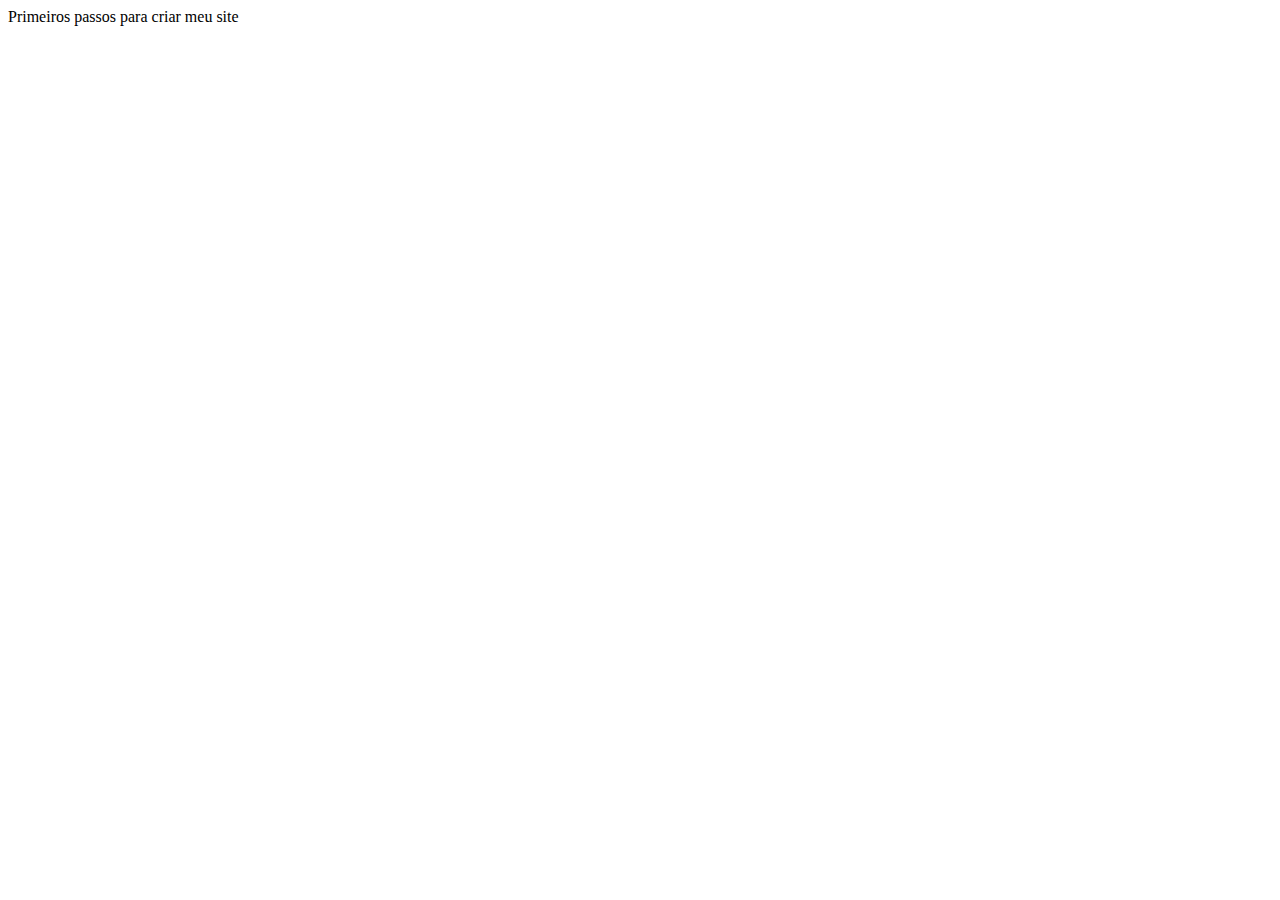
<file: index.html>
<!DOCTYPE html>
<html lang="pt-br">
<head>
    <meta charset="UTF-8">
    <meta name="viewport" content="width=device-width, initial-scale=1.0">
    <title>NanFour</title>
</head>
<body>
Primeiros passos para criar meu site
</body>
</html>
</file>
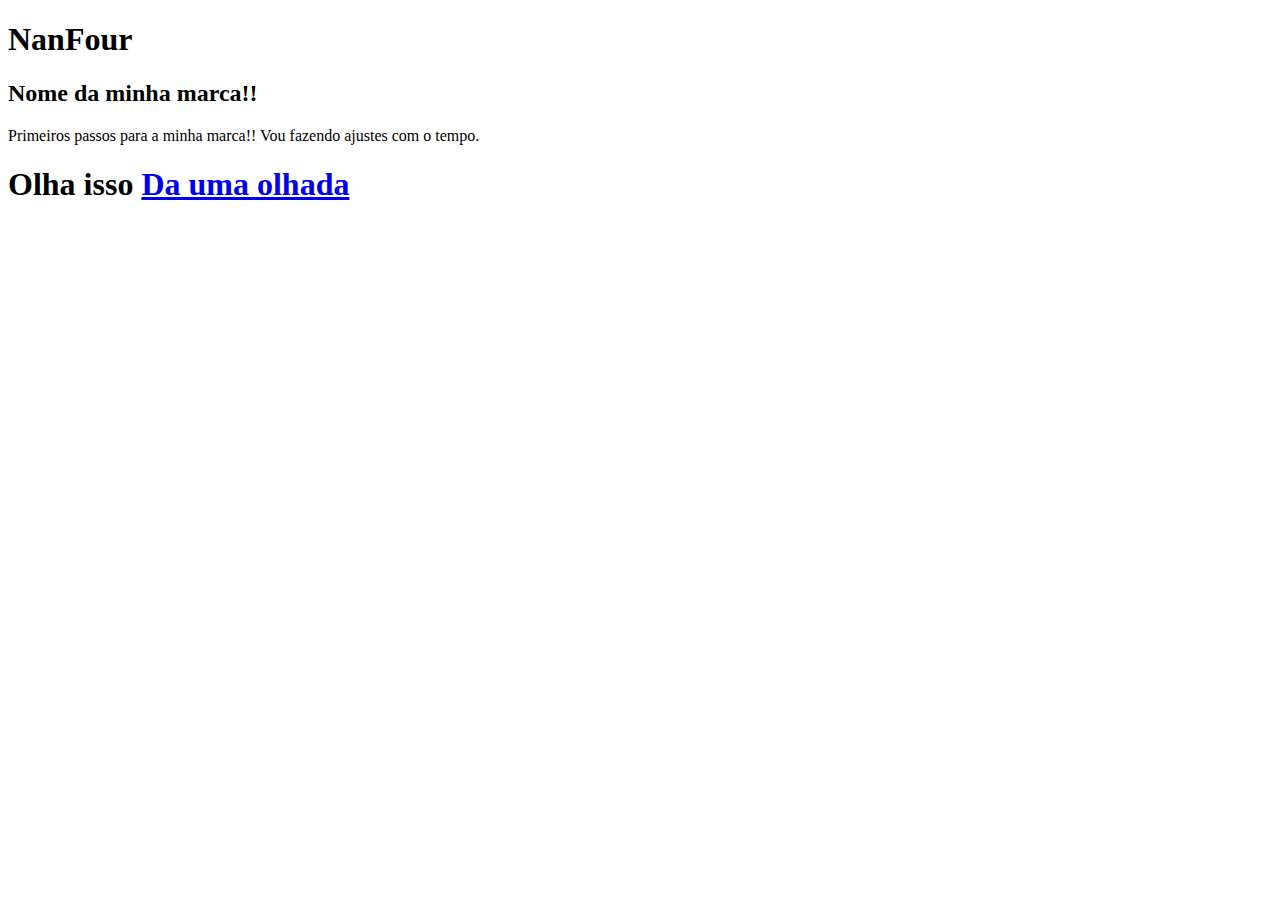
<file: Introdu-o-a-programa-o/index.html>
<!DOCTYPE html>
<html lang="pt-br">
<head>
    <meta charset="UTF-8">
    <meta name="viewport" content="width=device-width, initial-scale=1.0">
    <title>NanFour</title>
</head>
<body>
<h1>NanFour</h1>
<h2>Nome da minha marca!!</h2>
Primeiros passos para a minha marca!!
Vou fazendo ajustes com o tempo.
<h1>Olha isso
<a href="Pagina 2.html" target="_blank">Da uma olhada</a>
</body>
</html>
</file>
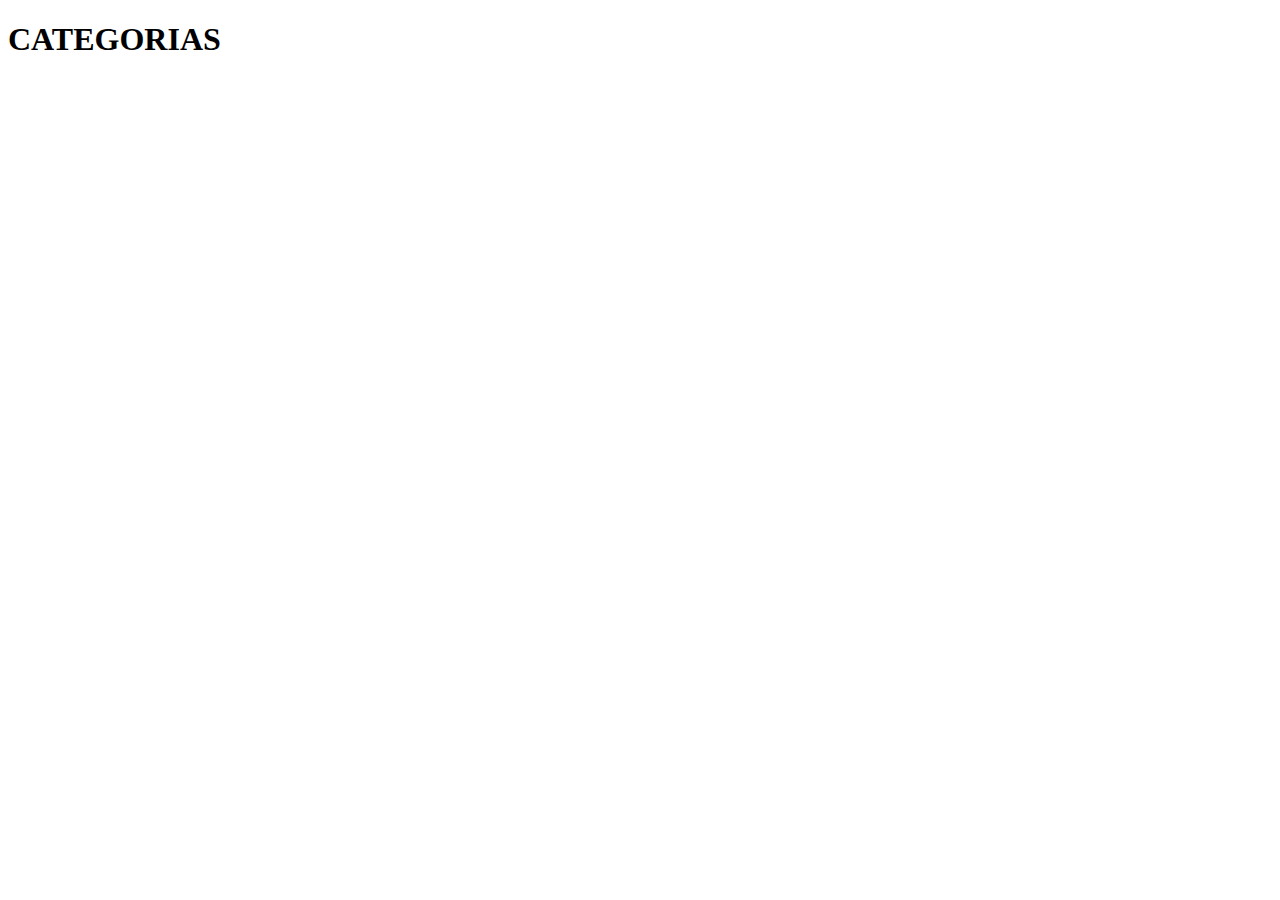
<file: Introdu-o-a-programa-o/Categorias2.0.html>
<!DOCTYPE html>
<html lang="en">
<head>
    <meta charset="UTF-8">
    <meta name="viewport" content="width=device-width, initial-scale=1.0">
    <title>CATEGORIAS</title>
</head>
<body>
    <h1>CATEGORIAS</h1>
</body>
</html>
</file>
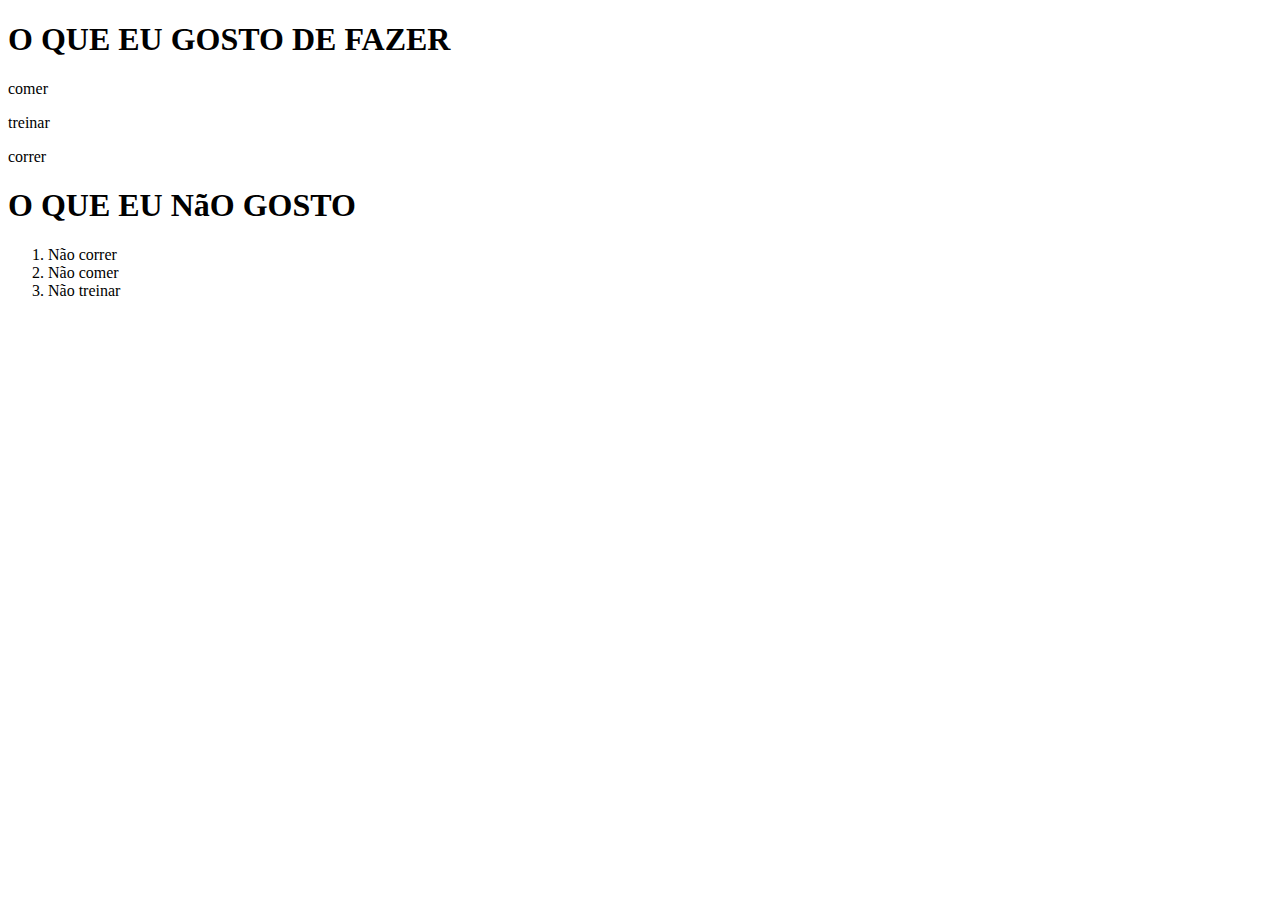
<file: Introdu-o-a-programa-o/Exe4.html>
<!DOCTYPE html>
<html lang="en">
<head>
    <meta charset="UTF-8">
    <meta name="viewport" content="width=device-width, initial-scale=1.0">
    <title>Exer4</title>
</head>
<body>
    <h1>O QUE EU GOSTO DE FAZER</h1>
<p>comer</p>
<P2>treinar</P2>
<p>correr</p>
<h1>O QUE EU NãO GOSTO</h1>
<ol>
    <li>Não correr</li>
    <li>Não comer</li>
    <li>Não treinar</li>
</ol>
</body>
</html>
</file>
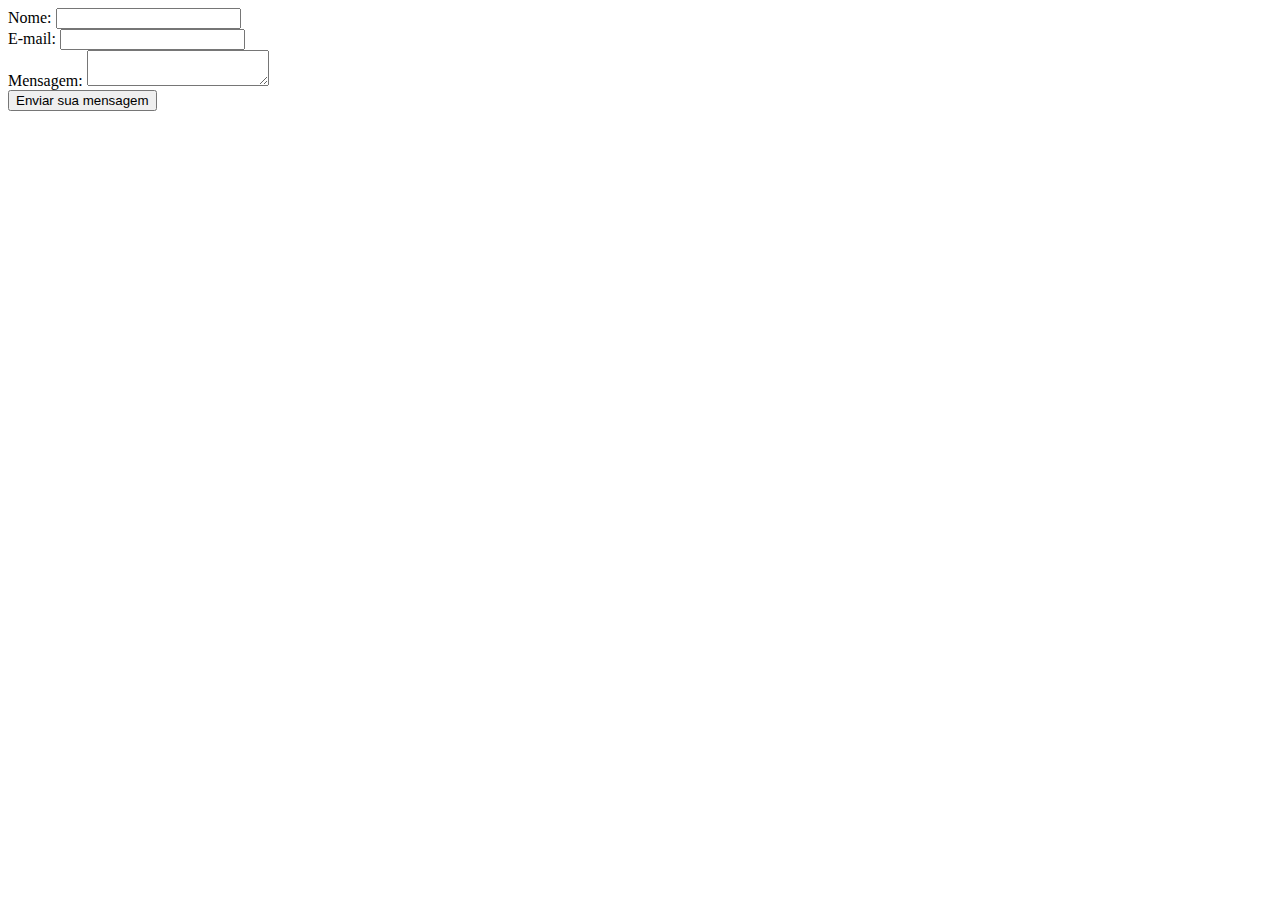
<file: Introdu-o-a-programa-o/Exe5.html>
<!DOCTYPE html>
<html lang="en">
<head>
    <meta charset="UTF-8">
    <meta name="viewport" content="width=device-width, initial-scale=1.0">
    <title>Exer5</title>
</head>
    <form action="/pagina-processa-dados-do-form" method="post">
        <div>
          <label for="name"> Nome:</label>
          <input type="text" id="name" />
        </div>
        <div>
          <label for="mail"> E-mail:</label>
          <input type="email" id="mail" />
        </div>
        <div>
          <label for="msg"> Mensagem:</label>
          <textarea id="msg"></textarea>
        </div>
        <div class="button">
          <button type="submit">Enviar sua mensagem</button>
        </div>
      </form>
<body>
</body>
</html>
</file>
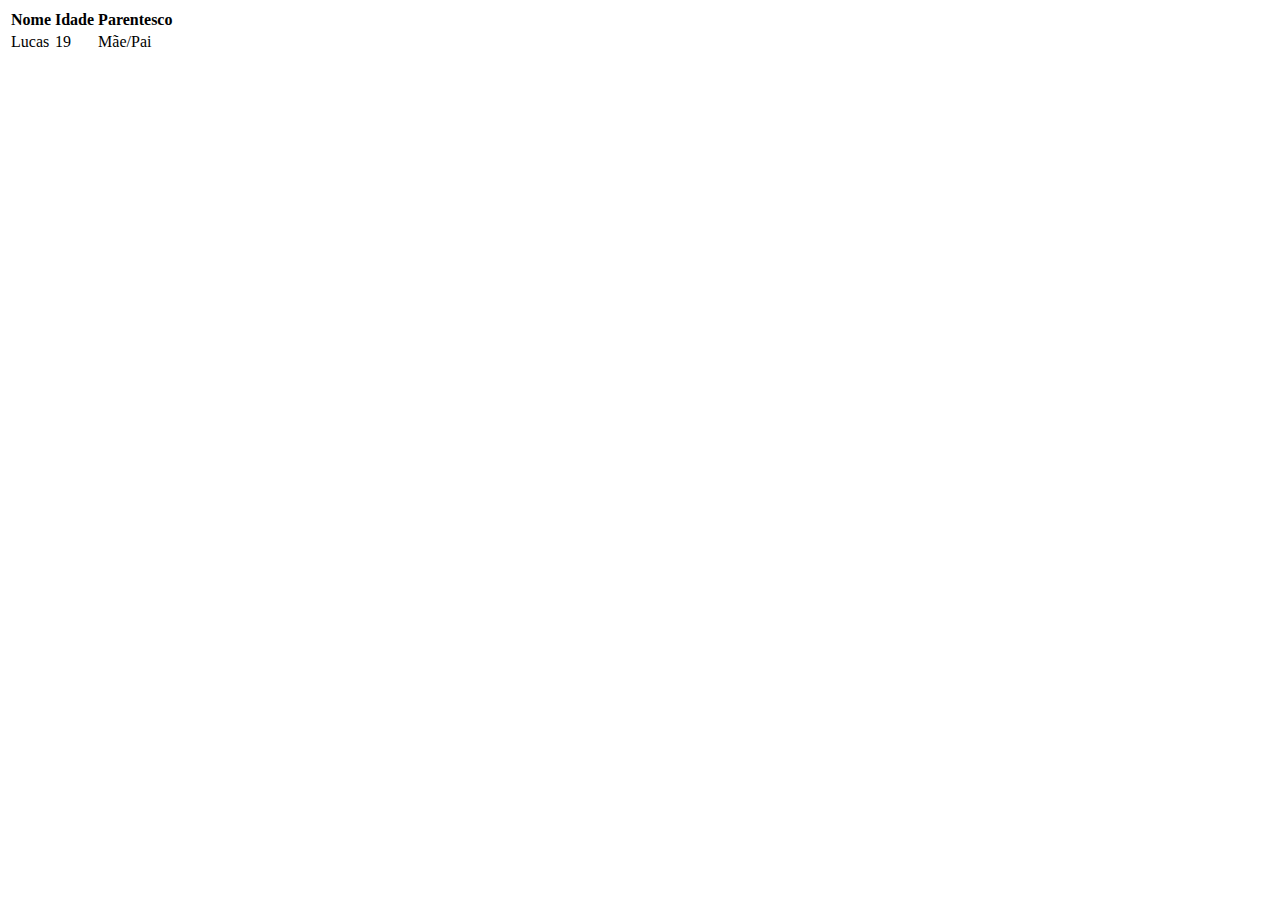
<file: Introdu-o-a-programa-o/Exe6.html>
<!DOCTYPE html>
<html lang="pt-br">
<head>
    <meta charset="UTF-8">
    <meta name="viewport" content="width=device-width, initial-scale=1.0">
    <title>Exer6</title>
</head>
<body>
    <table>
        <tr>
          <th>Nome</th>
          <th>Idade</th>
          <th>Parentesco</th>
        </tr>
        <tr>
          <td>Lucas</td>
          <td>19</td>
          <td>Mãe/Pai</td>
          </tr>
      </table>
</body>
</html>
</file>
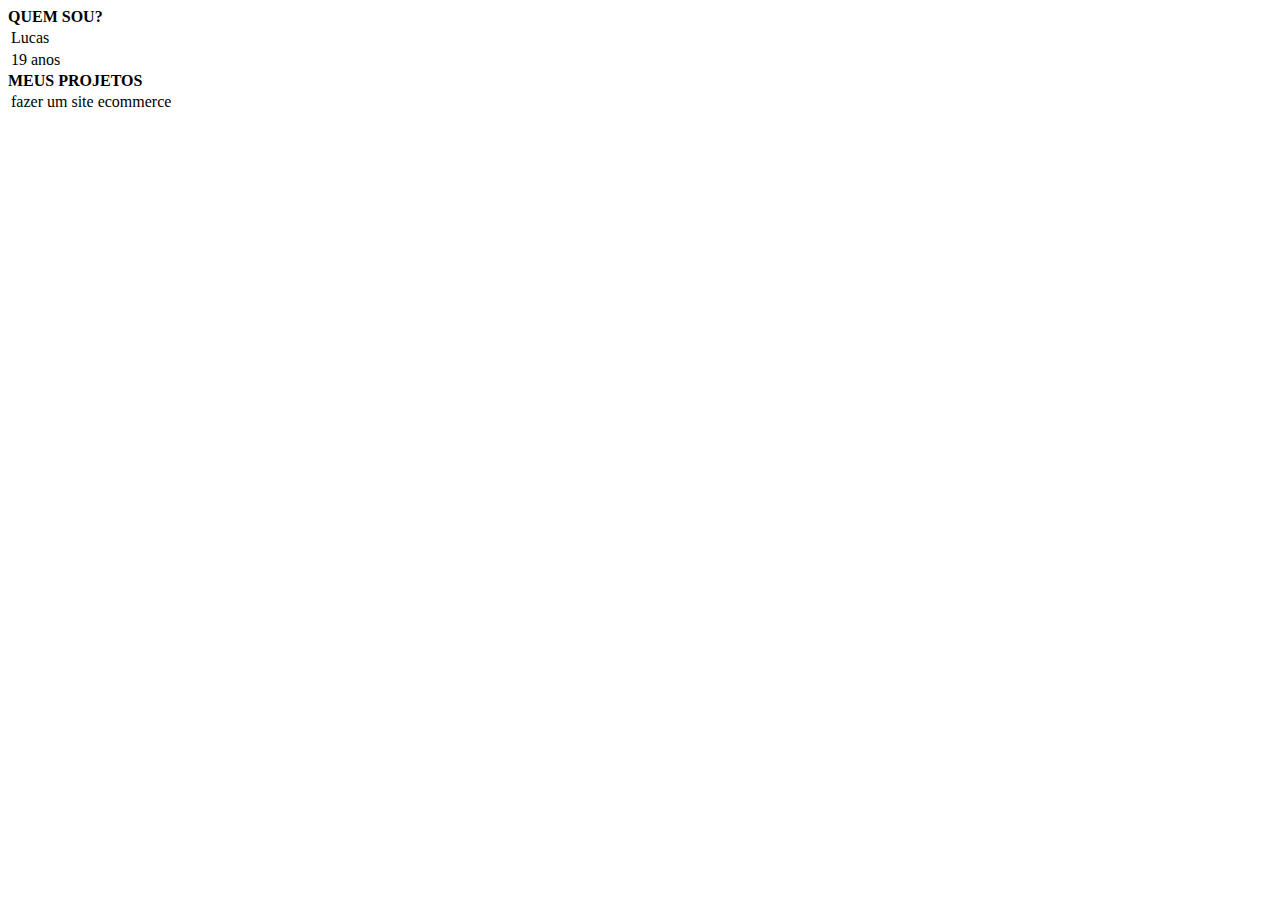
<file: Introdu-o-a-programa-o/Exer7.html>
<!DOCTYPE html>
<html lang="pt-br">
<head>
    <meta charset="UTF-8">
    <meta name="viewport" content="width=device-width, initial-scale=1.0">
    <title>Exer7</title>
</head>
<body>
    <strong>QUEM SOU?</strong>
    <table>
    <tr>
        <td>Lucas</td>           
    </tr>
    <tr>
        <td>19 anos</td>
    </tr>
    
    <table>
        <strong>MEUS PROJETOS</strong>
<tr>
    <td>fazer um site ecommerce</td>
</tr>



    </table>
</body>
</html>
</file>
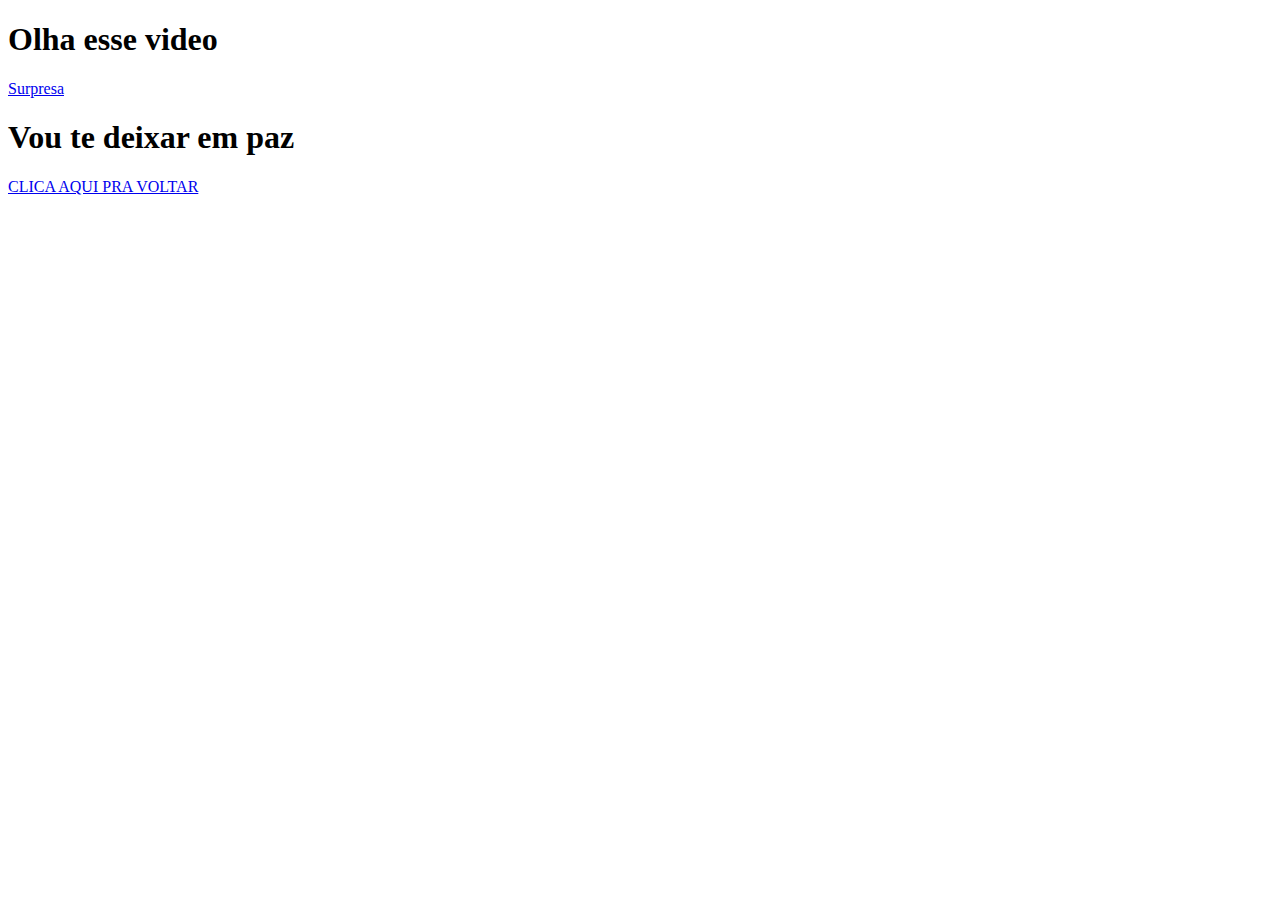
<file: Introdu-o-a-programa-o/Pagina 2.html>
<!DOCTYPE html>
<html lang="pt-br">
<head>
    <meta charset="UTF-8">
    <meta name="viewport" content="width=device-width, initial-scale=1.0">
    <title>NanFour Pag 2</title>
</head>
<body>
<h1>Olha esse video</h1>
<a href="https://youtu.be/WDpDF3lAGT8?si1_Vpbdc7Q5XabS4O">Surpresa</a>
<h1>Vou te deixar em paz</h1>
<a href="Pagina 3.html">CLICA AQUI PRA VOLTAR</a>

</body>
</html>
</file>
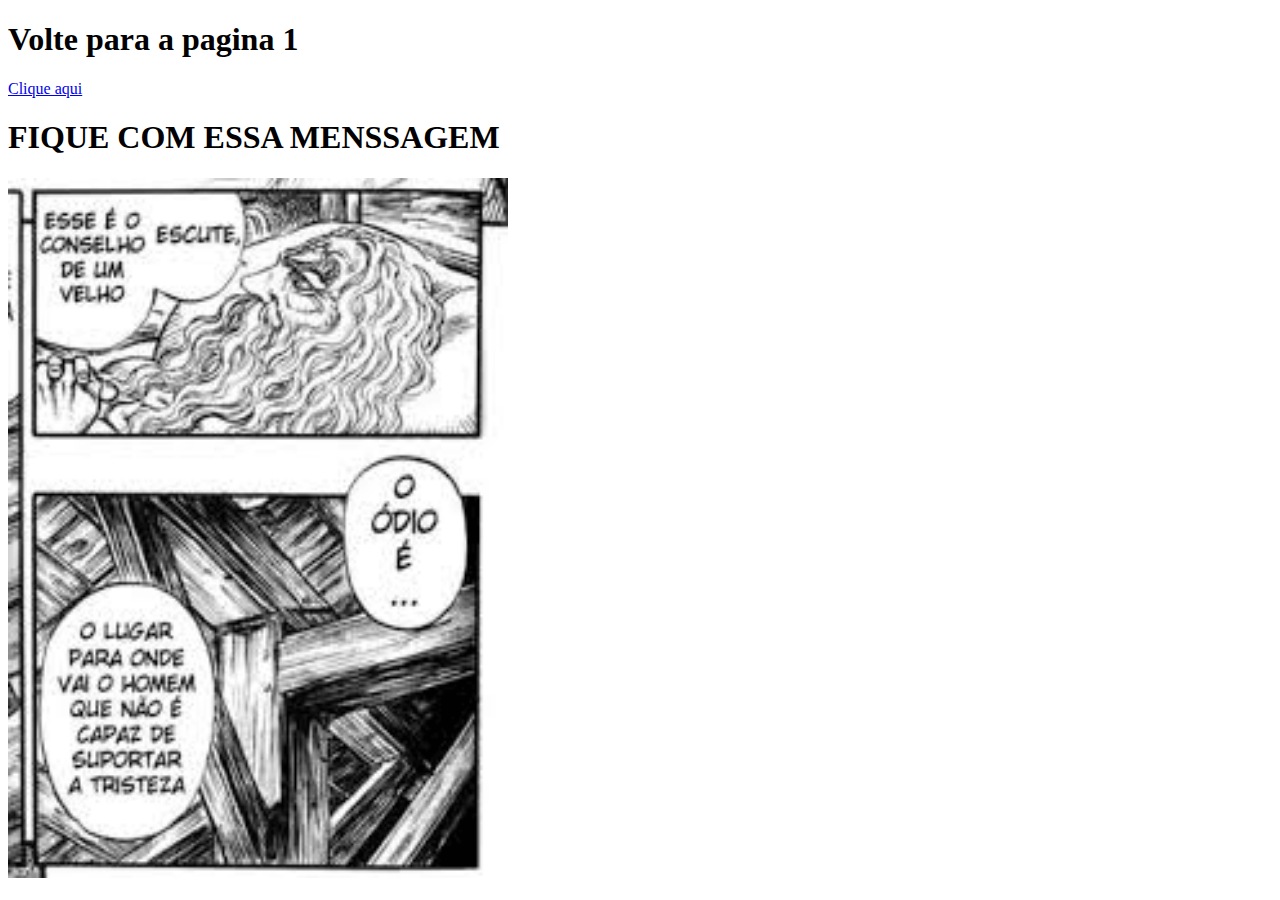
<file: Introdu-o-a-programa-o/Pagina 3.html>
<!DOCTYPE html>
<html lang="pt-br">
<head>
    <meta charset="UTF-8">
    <meta name="viewport" content="width=device-width, initial-scale=1.0">
    <title>NanFour Pag 3</title>
</head>
<body>
<h1>Volte para a pagina 1</h1>
<a href="index.html">Clique aqui</a>
<h1>FIQUE COM ESSA MENSSAGEM</h1>
<img src="download (1).png" width="500px" height="700px">
</body>
</html>
</file>
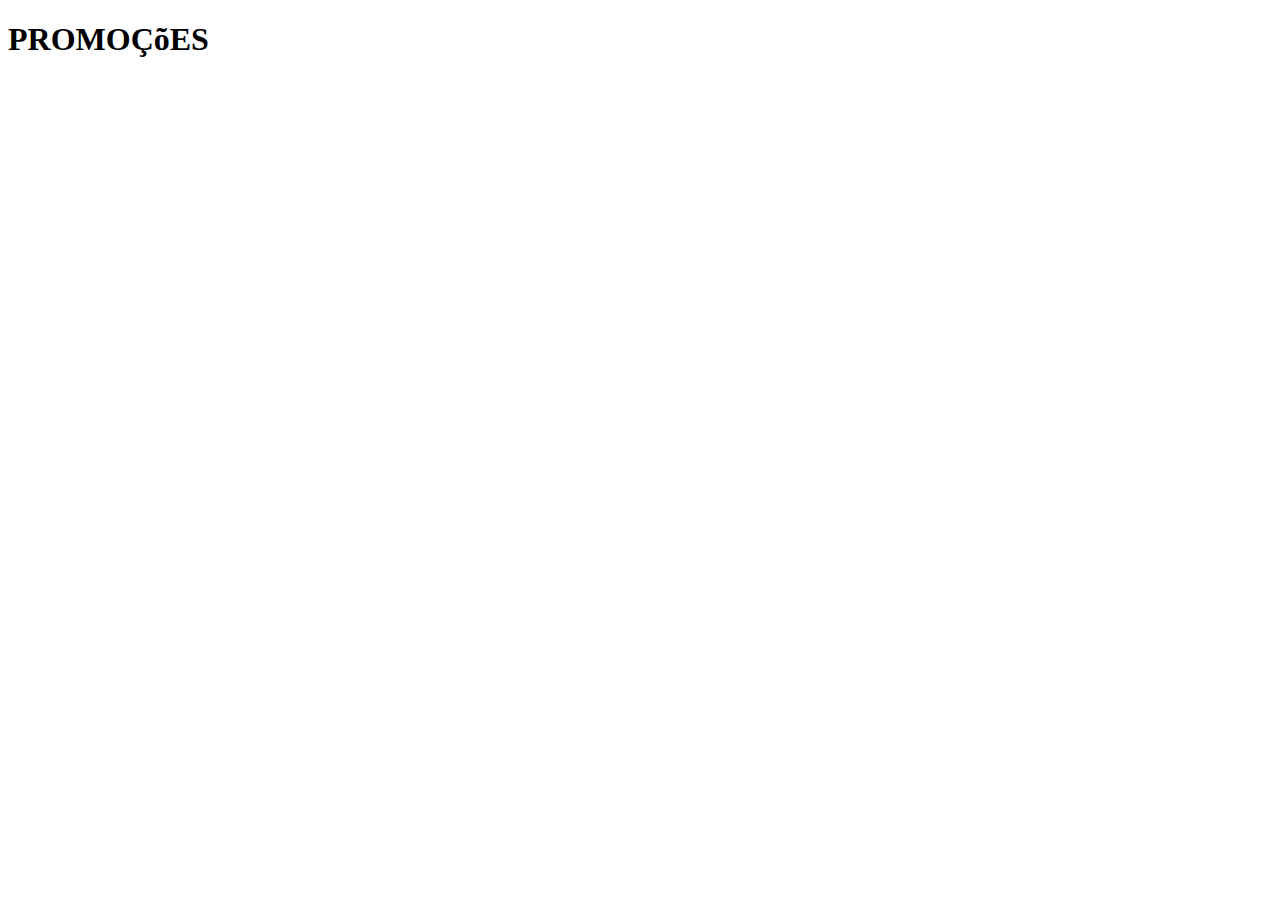
<file: Introdu-o-a-programa-o/Promoções2.0.html>
<!DOCTYPE html>
<html lang="en">
<head>
    <meta charset="UTF-8">
    <meta name="viewport" content="width=device-width, initial-scale=1.0">
    <title>PROMOÇõES</title>
</head>
<body>
    <h1>PROMOÇõES</h1>
</body>
</html>
</file>
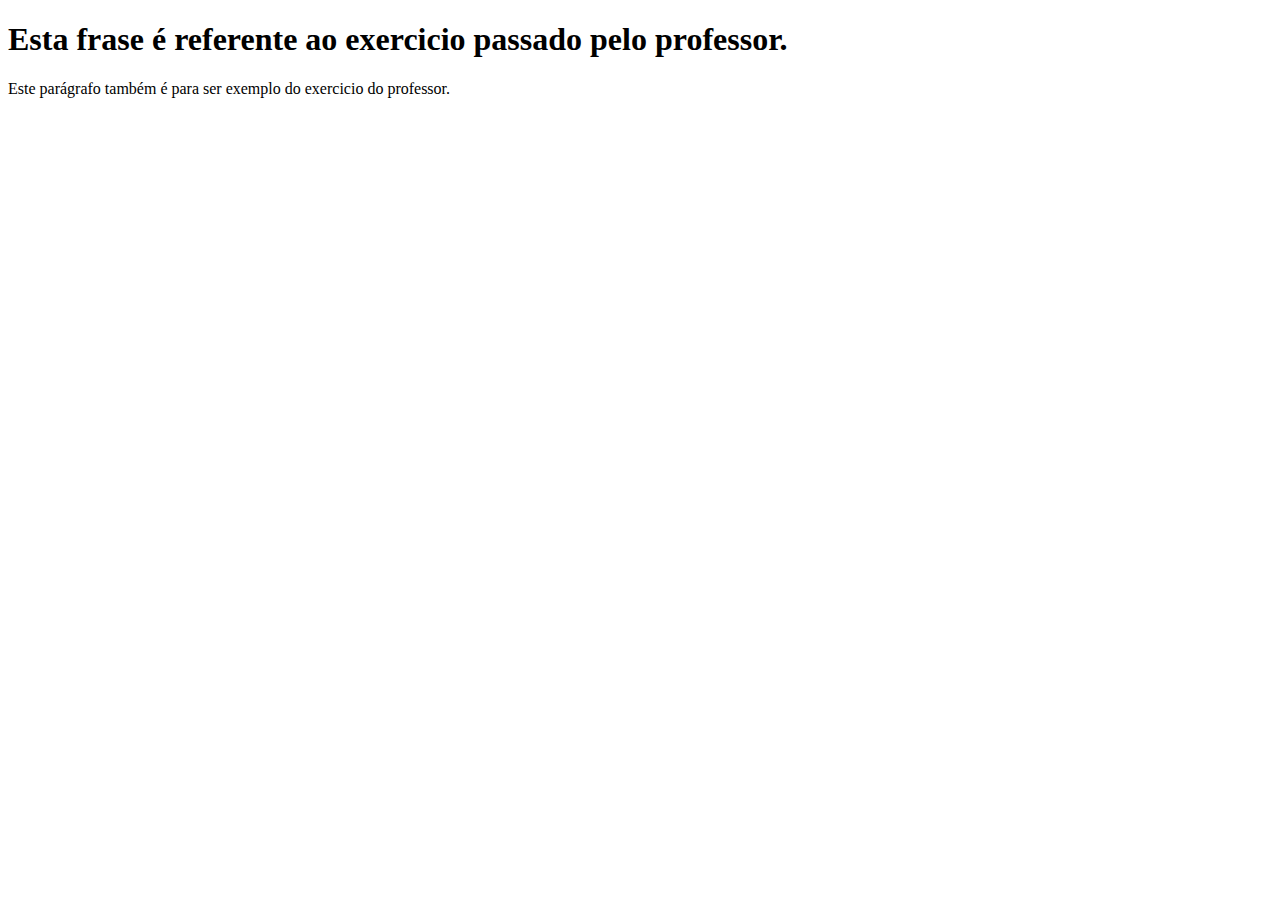
<file: Introdu-o-a-programa-o/ecommerce!/Exercicios/exe1.html>
<!DOCTYPE html>
<html lang="pt-br">
<head>
    <meta charset="UTF-8">
    <meta name="viewport" content="width=device-width, initial-scale=1.0">
    <title>Exer1</title>
    <style>
        #principal {
            font-family: cursive;
        }
    </style>
</head>
<body>
    <header id="principal">
        <h1>Esta frase é referente ao exercicio passado pelo professor.</h1>
    </header>
    <div class="kupa">
        <p>Este parágrafo também é para ser exemplo do exercicio do professor.</p>
    </div>
</body>
</html>
</file>
